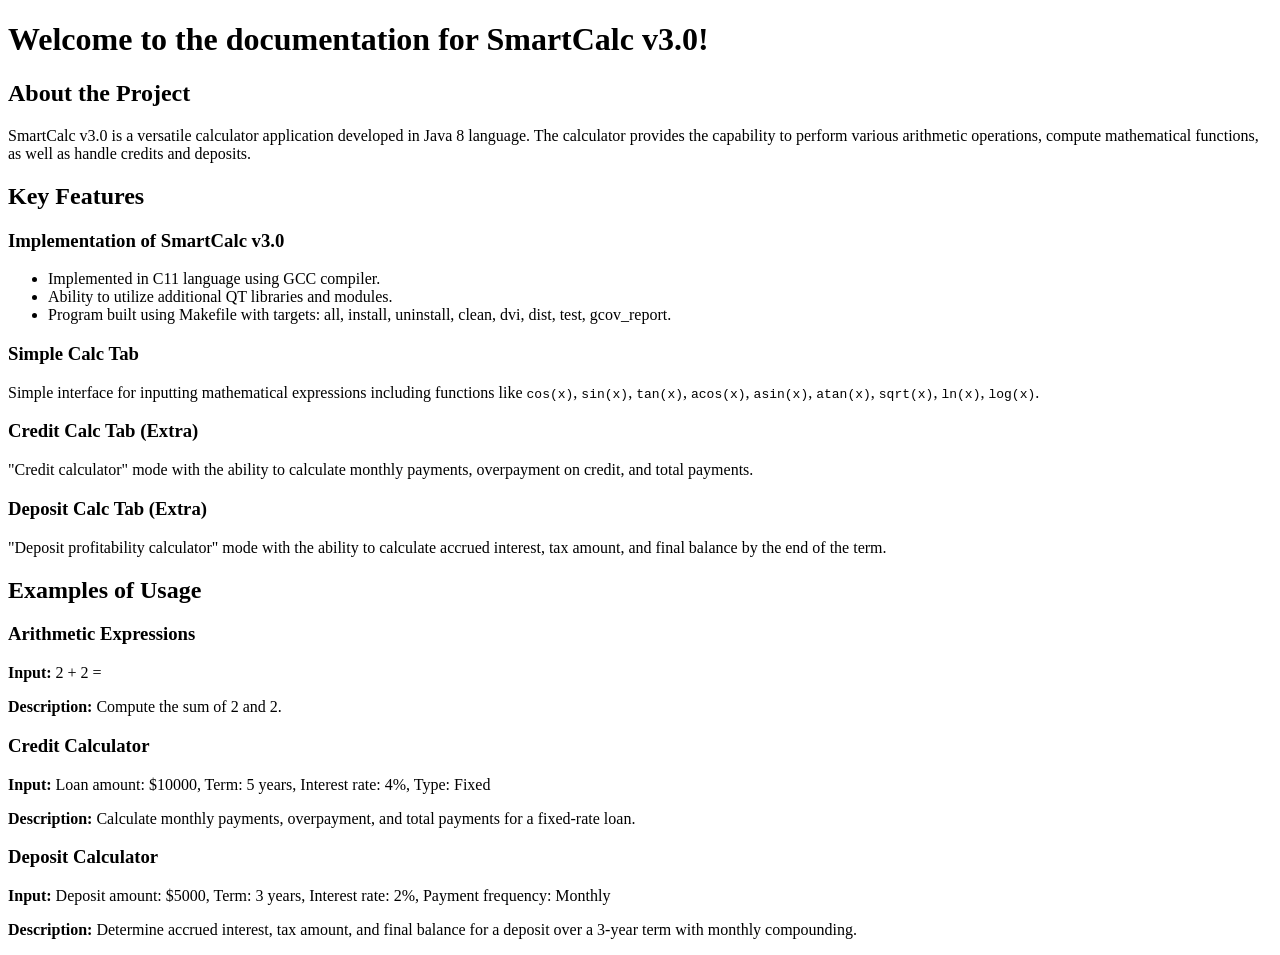
<file: SmartCalc/src/main/resources/static/info.html>
<!DOCTYPE html>
<html lang="en">
<head>
    <meta charset="UTF-8">
    <meta name="viewport" content="width=device-width, initial-scale=1.0">
    <title>Information - SmartCalc v3.0</title>
</head>
<body>
<h1>Welcome to the documentation for SmartCalc v3.0!</h1>

<h2>About the Project</h2>
<p>SmartCalc v3.0 is a versatile calculator application developed in Java 8 language.
    The calculator provides the capability to perform various arithmetic operations, compute mathematical functions,
    as well as handle credits and deposits.</p>

<h2>Key Features</h2>
<h3>Implementation of SmartCalc v3.0</h3>
<ul>
    <li>Implemented in C11 language using GCC compiler.</li>
    <li>Ability to utilize additional QT libraries and modules.</li>
    <li>Program built using Makefile with targets: all, install, uninstall, clean, dvi, dist, test, gcov_report.</li>
</ul>

<h3>Simple Calc Tab</h3>
<p>Simple interface for inputting mathematical expressions including functions like <code>cos(x)</code>,
    <code>sin(x)</code>, <code>tan(x)</code>, <code>acos(x)</code>, <code>asin(x)</code>, <code>atan(x)</code>,
    <code>sqrt(x)</code>, <code>ln(x)</code>, <code>log(x)</code>.</p>

<h3>Credit Calc Tab (Extra)</h3>
<p>"Credit calculator" mode with the ability to calculate monthly payments, overpayment on credit,
    and total payments.</p>

<h3>Deposit Calc Tab (Extra)</h3>
<p>"Deposit profitability calculator" mode with the ability to calculate accrued interest, tax amount,
    and final balance by the end of the term.</p>

<h2>Examples of Usage</h2>
<h3>Arithmetic Expressions</h3>
<p><strong>Input:</strong> 2 + 2 =</p>
<p><strong>Description:</strong> Compute the sum of 2 and 2.</p>

<h3>Credit Calculator</h3>
<p><strong>Input:</strong> Loan amount: $10000, Term: 5 years, Interest rate: 4%, Type: Fixed</p>
<p><strong>Description:</strong> Calculate monthly payments, overpayment, and total payments for a fixed-rate loan.</p>

<h3>Deposit Calculator</h3>
<p><strong>Input:</strong> Deposit amount: $5000, Term: 3 years, Interest rate: 2%, Payment frequency: Monthly</p>
<p><strong>Description:</strong> Determine accrued interest, tax amount, and final balance for a deposit over a 3-year
    term with monthly compounding.</p>
</body>
</html>
</file>
